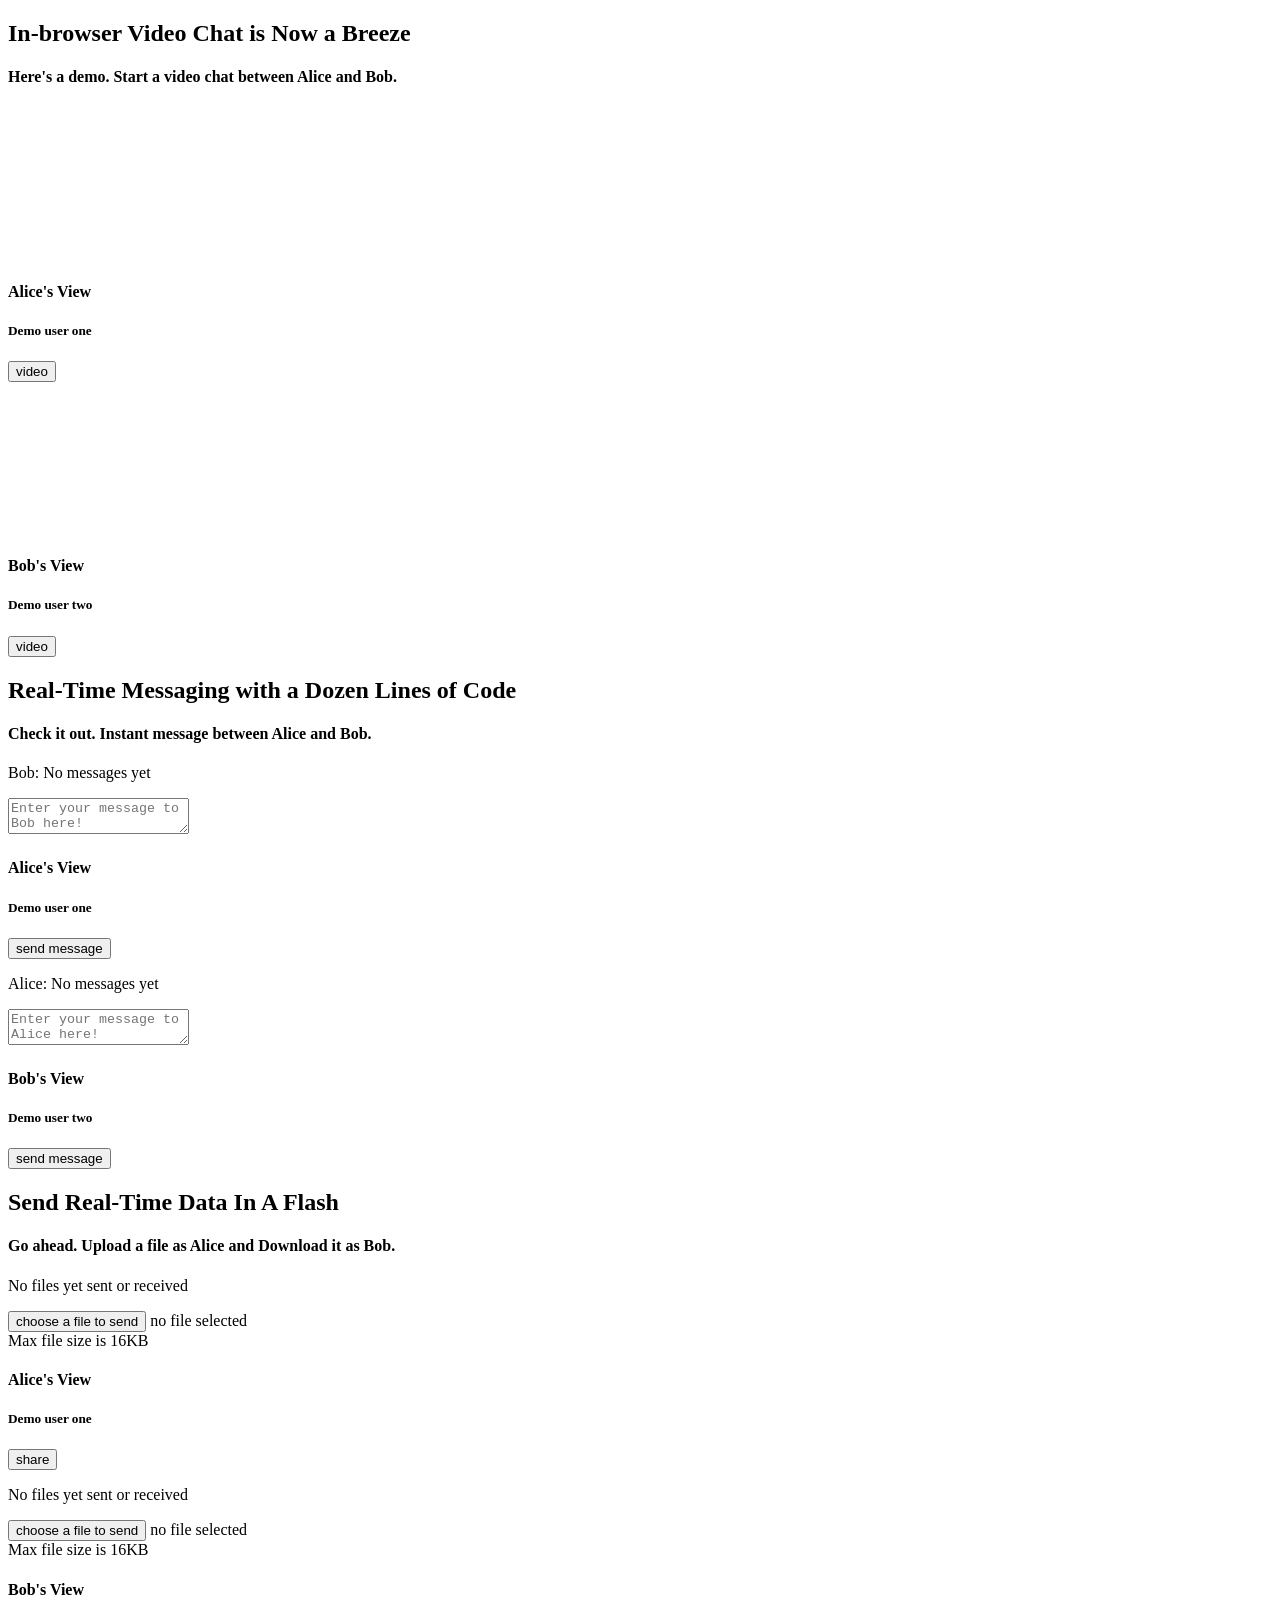
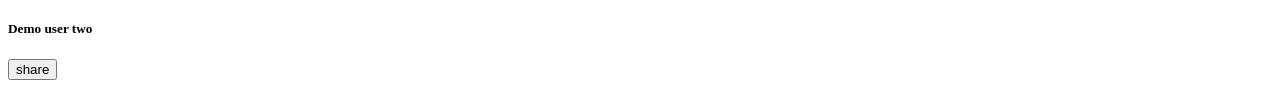
<file: index.html>
<!DOCTYPE html>
<html>
    <head>
        <script src="http://sipjs.com/download/sip-0.7.0.min.js"></script>
        <script src="./js/app.js"></script>

        <link type="text/css" rel="stylesheet" href="./css/app.css"></link>
    </head>
    <body>

<div id="content-video-audio">
  <h2>In-browser Video Chat is Now a Breeze</h2>
  <h4 class="intro">Here's a demo. Start a video chat between Alice and Bob.</h4>
  <div class="two-column-boxes">
    <div class="column-box">
      <div class="demo-window">
        <div class="demo-view">
          <video id="video-of-bob" muted="muted"></video>
        </div>
        <div class="left">
          <h4>Alice's View</h4>
          <h5>Demo user one</h5>
        </div>
        <button id="alice-video-button" class="right" type="button">video</button>
        <div class="clearfix"></div>
      </div>
    </div>
    <div class="column-box">
      <div class="demo-window">
        <div class="demo-view">
          <video id="video-of-alice" muted="muted"></video>
        </div>
        <div class="left">
          <h4>Bob's View</h4>
          <h5>Demo user two</h5>
        </div>
        <button id="bob-video-button" class="right" type="button">video</button>
        <div class="clearfix"></div>
      </div>
    </div>
    <div class="clearfix"></div>
  </div>
</div>
<div id="content-message">
  <h2>Real-Time Messaging with a Dozen Lines of Code</h2>
  <h4 class="intro">Check it out. Instant message between Alice and Bob.</h4>
  <div class="two-column-boxes">
    <div class="column-box">
      <div class="demo-window">
        <div class="demo-view">
          <div id="alice-message-display" class="message-display">
            <p class="message"><span class="message-from">Bob:</span> <span class="message-body placeholder">No messages yet</span></p>
          </div>
          <textarea id="alice-message-input" class="message-input" placeholder="Enter your message to Bob here!"></textarea>
        </div>
        <div class="left">
          <h4>Alice's View</h4>
          <h5>Demo user one</h5>
        </div>
        <button id="alice-message-button" class="right" type="button">send message</button>
        <div class="clearfix"></div>
      </div>
    </div>
    <div class="column-box">
      <div class="demo-window">
        <div class="demo-view">
          <div id="bob-message-display" class="message-display">
            <p class="message"><span class="message-from">Alice:</span> <span class="message-body placeholder">No messages yet</span></p>
          </div>
          <textarea id="bob-message-input" class="message-input" placeholder="Enter your message to Alice here!"></textarea>
        </div>
        <div class="left">
          <h4>Bob's View</h4>
          <h5>Demo user two</h5>
        </div>
        <button id="bob-message-button" class="right" type="button">send message</button>
        <div class="clearfix"></div>
      </div>
    </div>
    <div class="clearfix"></div>
  </div>
</div>
<div id="content-data-channel">
  <h2>Send Real-Time Data In A Flash</h2>
  <h4 class="intro">Go ahead. Upload a file as Alice and Download it as Bob.</h4>
  <div class="two-column-boxes">
    <div class="column-box">
      <div class="demo-window">
        <div class="demo-view">
          <div id="alice-data-display" class="message-display">
            <p class="message"><span class="message-body placeholder">No files yet sent or received</span></p>
          </div>
        </div>
        <span class="file-chooser-hack">
          <button id="alice-file-choose-button" class="file-choose-button dark-gray-bg" type="button">choose a file to send</button>
          <input id="alice-file-choose-input" type="file" name="file" class="file-choose-button" />
        </span>
        <span id="alice-filename" class="message-body">no file selected</span>
        <div class="message-body file-info-msg">Max file size is 16KB</div>
        <div id="alice-file-error-msg" class="file-info-msg error-msg"></div>
        <div class="left">
          <h4>Alice's View</h4>
          <h5>Demo user one</h5>
        </div>
        <button id="alice-data-share-button" class="right" type="button">share</button>
        <div class="clearfix"></div>
      </div>
    </div>
    <div class="column-box">
      <div class="demo-window">
        <div class="demo-view">
          <div id="bob-data-display" class="message-display">
            <p class="message"><span class="message-body placeholder">No files yet sent or received</span></p>
          </div>
        </div>
        <span class="file-chooser-hack">
          <button id="bob-file-choose-button" class="file-choose-button dark-gray-bg" type="button">choose a file to send</button>
          <input id="bob-file-choose-input" type="file" name="file" class="file-choose-button" />
        </span>
        <span id="bob-filename" class="message-body">no file selected</span>
        <div class="message-body file-info-msg">Max file size is 16KB</div>
        <div id="bob-file-error-msg" class="file-info-msg error-msg"></div>
        <div class="clearfix"></div>
        <div class="left">
          <h4>Bob's View</h4>
          <h5>Demo user two</h5>
        </div>
        <button id="bob-data-share-button" class="right" type="button">share</button>
        <div class="clearfix"></div>
      </div>
    </div>
    <div class="clearfix"></div>
  </div>
</div>

    </body>
</html>
</file>
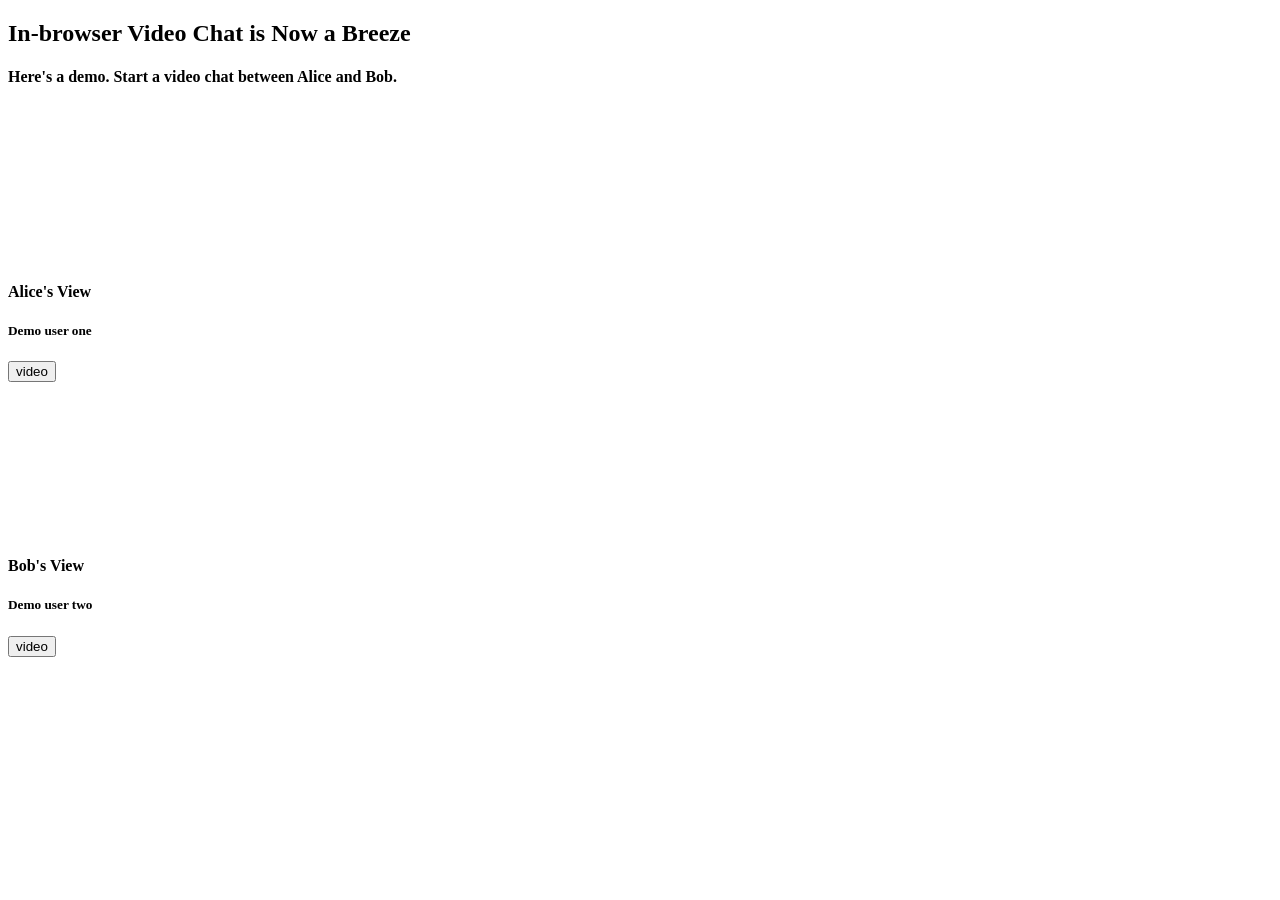
<file: basic.html>
<!DOCTYPE html>
<html>
    <head>
        <script src="http://sipjs.com/download/sip-0.7.0.min.js"></script>
        <script src="./js/basic.js"></script>
    </head>
    <body>

<div id="content-video-audio">
  <h2>In-browser Video Chat is Now a Breeze</h2>
  <h4 class="intro">Here's a demo. Start a video chat between Alice and Bob.</h4>
  <div class="two-column-boxes">
    <div class="column-box">
      <div class="demo-window">
        <div class="demo-view">
          <video id="video-of-bob" muted="muted"></video>
        </div>
        <div class="left">
          <h4>Alice's View</h4>
          <h5>Demo user one</h5>
        </div>
        <button id="alice-video-button" class="right" type="button">video</button>
        <div class="clearfix"></div>
      </div>
    </div>

    <div class="column-box">
      <div class="demo-window">
        <div class="demo-view">
          <video id="video-of-alice" muted="muted"></video>
        </div>
        <div class="left">
          <h4>Bob's View</h4>
          <h5>Demo user two</h5>
        </div>
        <button id="bob-video-button" class="right" type="button">video</button>
        <div class="clearfix"></div>
      </div>
    </div>
    <div class="clearfix"></div>
  </div>
</div>

    </body>
</html>
</file>
<file: css/app.css>
.file-chooser-hack {
    position: relative;
    display: inline-block;
    height: auto;
    width: auto;
}
.file-chooser-hack > input.file-choose-button {
    position: absolute;
    left: 0;
    top: 0;
    opacity: 0;
}
.file-chooser-hack:hover > button.file-choose-button.dark-gray-bg {
    background-color: rgb(85,91,93);
}
.file-chooser-hack:hover > button.file-choose-button.dark-gray-bg {
    background-color: rgb(85,91,93);
}
</file>
